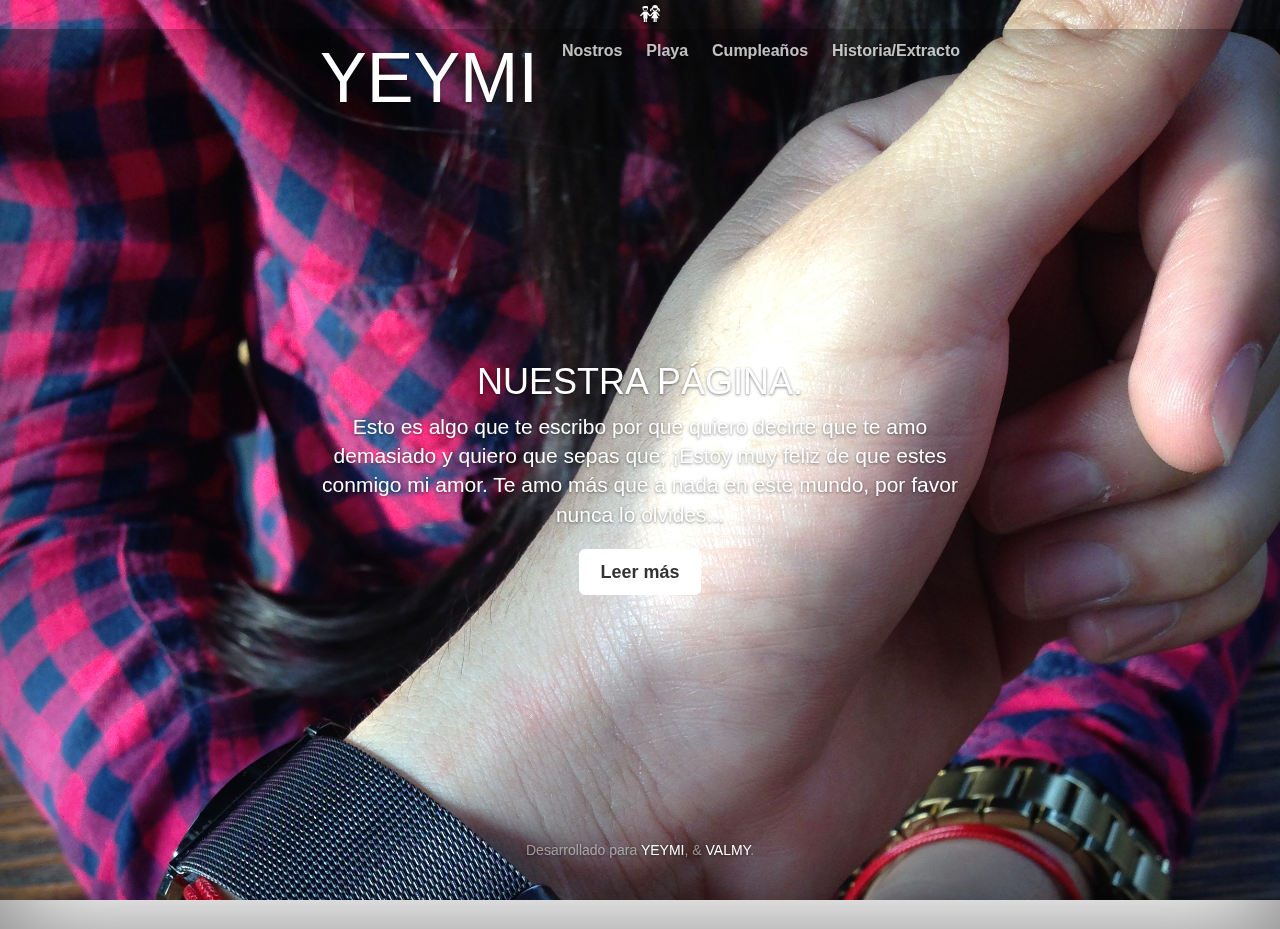
<file: index.html>
<!DOCTYPE html>
<html lang="en">
  <head>
    <meta charset="utf-8">
    <meta http-equiv="X-UA-Compatible" content="IE=edge">
    <meta name="viewport" content="width=device-width, initial-scale=1">
    <!-- The above 3 meta tags *must* come first in the head; any other head content must come *after* these tags -->
    <meta name="description" content="">
    <meta name="author" content="">
    <link rel="icon" href="docs/my.ico">

    <title>YEYMI</title>

    <!-- Bootstrap core CSS -->
    <link href="docs/dist/css/bootstrap.min.css" rel="stylesheet">

    <!-- IE10 viewport hack for Surface/desktop Windows 8 bug -->
    <link href="docs/assets/css/ie10-viewport-bug-workaround.css" rel="stylesheet">

    <!-- Custom styles for this template -->
    <link href="css/cover.css" rel="stylesheet">

    <link rel="stylesheet" type="text/css" href="css/flaticon.css"> 

    <!-- Just for debugging purposes. Don't actually copy these 2 lines! -->
    <!--[if lt IE 9]><script src="../../assets/js/ie8-responsive-file-warning.js"></script><![endif]-->
    <script src="docs/assets/js/ie-emulation-modes-warning.js"></script>

    <!-- HTML5 shim and Respond.js for IE8 support of HTML5 elements and media queries -->
    <!--[if lt IE 9]>
      <script src="https://oss.maxcdn.com/html5shiv/3.7.3/html5shiv.min.js"></script>
      <script src="https://oss.maxcdn.com/respond/1.4.2/respond.min.js"></script>
    <![endif]-->
  </head>

  <body>
    <i class="flaticon-pareja-de-ninos"></i>

    <div class="site-wrapper">

      <div class="site-wrapper-inner">

        <div class="cover-container">

          <div class="masthead clearfix">
            <div class="inner">
              <h3 class="masthead-brand"><a href="#">YEYMI</a></h3>
              <nav>
                <ul class="nav masthead-nav">
                  <li><a href="nosotros.html">Nostros</a></li>
                  <li><a href="playa.html">Playa</a></li>
                  <li><a href="cumple.html">Cumpleaños</a></li>
                  <li><a href="historia.html">Historia/Extracto</a></li>
                </ul>
              </nav>
            </div>
          </div>

          <div class="inner cover">
            <h1 class="cover-heading">NUESTRA PÁGINA.</h1>
            <p class="lead">Esto es algo que te escribo por que quiero decirte que te amo demasiado y quiero que sepas que; ¡Estoy muy feliz de que estes conmigo mi amor. Te amo más que a nada en este mundo, por favor nunca lo olvides...</p>
            <p class="lead">
              <a href="nosotros.html" class="btn btn-lg btn-default">Leer más</a>
            </p>
          </div>

          <div class="mastfoot">
            <div class="inner">
              <p>Desarrollado para <a href="https://www.instagram.com/yezzicuevas/">YEYMI</a>, & <a href="https://www.instagram.com/p/BPlZY54A2xn/?taken-by=goldenretrievers_">VALMY</a>.</p>
            </div>
          </div>

        </div>

      </div>

    </div>

    <!-- Bootstrap core JavaScript
    ================================================== -->
    <!-- Placed at the end of the document so the pages load faster -->
    <script src="https://ajax.googleapis.com/ajax/libs/jquery/1.12.4/jquery.min.js"></script>
    <script>window.jQuery || document.write('<script src="docs/assets/js/vendor/jquery.min.js"><\/script>')</script>
    <script src="docs/dist/js/bootstrap.min.js"></script>
    <!-- IE10 viewport hack for Surface/desktop Windows 8 bug -->
    <script src="docs/assets/js/ie10-viewport-bug-workaround.js"></script>
  </body>
</html>
</file>
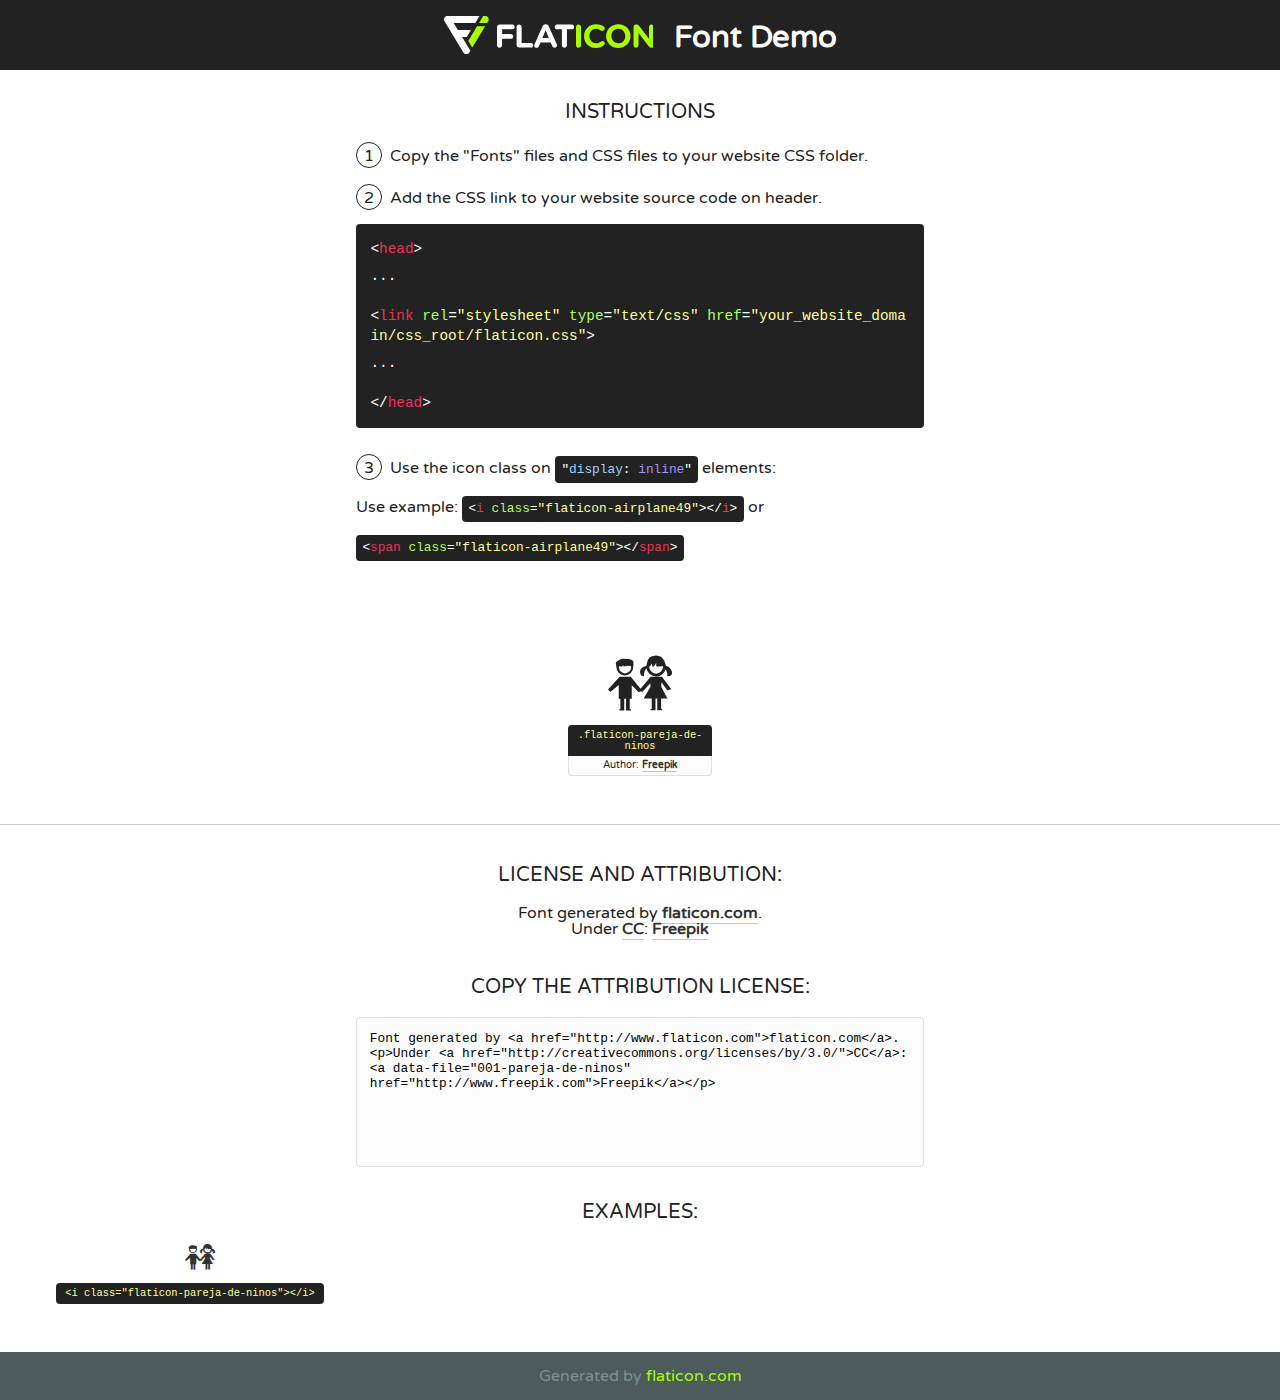
<file: css/flaticon.html>
<!DOCTYPE html>
<!--
  Flaticon icon font: Flaticon
  Creation date: 03/03/2017 00:35
-->
<html>
<!DOCTYPE html>
<html>

<head>
    <title>Flaticon WebFont</title>
    <link href="http://fonts.googleapis.com/css?family=Varela+Round" rel="stylesheet" type="text/css" />
    <link rel="stylesheet" type="text/css" href="flaticon.css">
    <meta charset="UTF-8">
    <style>
    html, body, div, span, applet, object, iframe,
    h1, h2, h3, h4, h5, h6, p, blockquote, pre,
    a, abbr, acronym, address, big, cite, code,
    del, dfn, em, img, ins, kbd, q, s, samp,
    small, strike, strong, sub, sup, tt, var,
    b, u, i, center,
    dl, dt, dd, ol, ul, li,
    fieldset, form, label, legend,
    table, caption, tbody, tfoot, thead, tr, th, td,
    article, aside, canvas, details, embed, 
    figure, figcaption, footer, header, hgroup, 
    menu, nav, output, ruby, section, summary,
    time, mark, audio, video {
        margin: 0;
        padding: 0;
        border: 0;
        font-size: 100%;
        font: inherit;
        vertical-align: baseline;
    }
    /* HTML5 display-role reset for older browsers */
    article, aside, details, figcaption, figure, 
    footer, header, hgroup, menu, nav, section {
        display: block;
    }
    body {
        line-height: 1;
    }
    ol, ul {
        list-style: none;
    }
    blockquote, q {
        quotes: none;
    }
    blockquote:before, blockquote:after,
    q:before, q:after {
        content: '';
        content: none;
    }
    table {
        border-collapse: collapse;
        border-spacing: 0;
    }
    body {
        font-family: 'Varela Round', Helvetica, Arial, sans-serif;
        font-size: 16px;
        color: #222;
    }
    a {
        color: #333;
        border-bottom: 1px solid #a9fd00;
        font-weight: bold;
        text-decoration: none;
    }
    * {
        -moz-box-sizing: border-box;
        -webkit-box-sizing: border-box;
        box-sizing: border-box;
        margin: 0;
        padding: 0;
    }
    [class^="flaticon-"]:before, [class*=" flaticon-"]:before, [class^="flaticon-"]:after, [class*=" flaticon-"]:after {
        font-family: Flaticon;
        font-size: 30px;
        font-style: normal;
        margin-left: 20px;
        color: #333;
    }
    .wrapper {
        max-width: 600px;
        margin: auto;
        padding: 0 1em;
    }
    .title {
        font-size: 1.25em;
        text-align: center;
        margin-bottom: 1em;
        text-transform: uppercase;
    }
    header {
        text-align: center;
        background-color: #222;
        color: #fff;
        padding: 1em;
    }
    header .logo {
        width: 210px;
        height: 38px;
        display: inline-block;
        vertical-align: middle;
        margin-right: 1em;
        border: none;
    }
    header strong {
        font-size: 1.95em;
        font-weight: bold;
        vertical-align: middle;
        margin-top: 5px;
        display: inline-block;
    }
    .demo {
        margin: 2em auto;
        line-height: 1.25em;
    }
    .demo ul li {
        margin-bottom: 1em;
    }
    .demo ul li .num {
        color: #222;
        border-radius: 20px;
        display: inline-block;
        width: 26px;
        padding: 3px;
        height: 26px;
        text-align: center;
        margin-right: 0.5em;
        border: 1px solid #222;
    }
    .demo ul li code {
        background-color: #222;
        border-radius: 4px;
        padding: 0.25em 0.5em;
        display: inline-block;
        color: #fff;
        font-family: Consolas,Monaco,Lucida Console,Liberation Mono,DejaVu Sans Mono,Bitstream Vera Sans Mono,Courier New, monospace;
        font-weight: lighter;
        margin-top: 1em;
        font-size: 0.8em;
        word-break: break-all;
    }
    .demo ul li code.big {
        padding: 1em;
        font-size: 0.9em;
    }
    .demo ul li code .red {
        color: #EF3159;
    }
    .demo ul li code .green {
        color: #ACFF65;
    }
    .demo ul li code .yellow {
        color: #FFFF99;
    }
    .demo ul li code .blue {
        color: #99D3FF;
    }
    .demo ul li code .purple {
        color: #A295FF;
    }
    .demo ul li code .dots {
        margin-top: 0.5em;
        display: block;
    }
    #glyphs {
        border-bottom: 1px solid #ccc;
        padding: 2em 0;
        text-align: center;
    }
    .glyph {
        display: inline-block;
        width: 9em;
        margin: 1em;
        text-align: center;
        vertical-align: top;
        background: #FFF;
    }
    .glyph .glyph-icon {
        padding: 10px;
        display: block;
        font-family:"Flaticon";
        font-size: 64px;
        line-height: 1;
    }
    .glyph .glyph-icon:before {
        font-size: 64px;
        color: #222;
        margin-left: 0;
    }
    .class-name {
        font-size: 0.65em;
        background-color: #222;
        color: #fff;
        border-radius: 4px 4px 0 0;
        padding: 0.5em;
        color: #FFFF99;
        font-family: Consolas,Monaco,Lucida Console,Liberation Mono,DejaVu Sans Mono,Bitstream Vera Sans Mono,Courier New, monospace;
    }
    .author-name {
        font-size: 0.6em;
        background-color: #fcfcfd;
        border: 1px solid #DEDEE4;
        border-top: 0;
        border-radius: 0 0 4px 4px;
        padding: 0.5em;
    }
    .class-name:last-child {
        font-size: 10px;
        color:#888;
    }
    .class-name:last-child a {
        font-size: 10px;
        color:#555;
    }
    .class-name:last-child a:hover {
        color:#a9fd00;
    }
    .glyph > input {
        display: block;
        width: 100px;
        margin: 5px auto;
        text-align: center;
        font-size: 12px;
        cursor: text;
    }
    .glyph > input.icon-input {
        font-family:"Flaticon";
        font-size: 16px;
        margin-bottom: 10px;
    }
    .attribution .title {
        margin-top: 2em;
    }
    .attribution textarea {
        background-color: #fcfcfd;
        padding: 1em;
        border: none;
        box-shadow: none;
        border: 1px solid #DEDEE4;
        border-radius: 4px;
        resize: none;
        width: 100%;
        height: 150px;
        font-size: 0.8em;
        font-family: Consolas,Monaco,Lucida Console,Liberation Mono,DejaVu Sans Mono,Bitstream Vera Sans Mono,Courier New, monospace;
        -webkit-appearance: none;
    }
    .iconsuse {
        margin: 2em auto;
        text-align: center;
        max-width: 1200px;
    }
    .iconsuse:after {
        content: '';
        display: table;
        clear: both;
    }
    .iconsuse .image {
        float: left;
        width: 25%;
        padding: 0 1em;
    }
    .iconsuse .image p {
        margin-bottom: 1em;
    }
    .iconsuse .image span {
        display: block;
        font-size: 0.65em;
        background-color: #222;
        color: #fff;
        border-radius: 4px;
        padding: 0.5em;
        color: #FFFF99;
        margin-top: 1em;
        font-family: Consolas,Monaco,Lucida Console,Liberation Mono,DejaVu Sans Mono,Bitstream Vera Sans Mono,Courier New, monospace;
    }
    #footer {
        text-align: center;
        background-color: #4C5B5C;
        color: #7c9192;
        padding: 1em;
    }
    #footer a {
        border: none;
        color: #a9fd00;
        font-weight: normal;
    }
    @media (max-width: 960px) {
        .iconsuse .image {
            width: 50%;
        }
    }
    @media (max-width: 560px) {
        .iconsuse .image {
            width: 100%;
        }
    }
    </style>
</head>

<body class="characters-off">

    <header>
        <a href="http://www.flaticon.com" target="_blank" class="logo">
            <svg version="1.1" xmlns="http://www.w3.org/2000/svg" xmlns:xlink="http://www.w3.org/1999/xlink" xmlns:a="http://ns.adobe.com/AdobeSVGViewerExtensions/3.0/" viewBox="0 0 560.875 102.036" enable-background="new 0 0 560.875 102.036" xml:space="preserve">
                <defs>
                </defs>
                <g>
                    <g class="letters">
                        <path fill="#ffffff" d="M141.596,29.675c0-3.777,2.985-6.767,6.764-6.767h34.438c3.426,0,6.15,2.728,6.15,6.15
                        c0,3.43-2.724,6.149-6.15,6.149h-27.674v13.091h23.719c3.429,0,6.151,2.724,6.151,6.15c0,3.43-2.723,6.149-6.151,6.149h-23.719
                        v17.574c0,3.773-2.986,6.761-6.764,6.761c-3.779,0-6.764-2.989-6.764-6.761V29.675z"></path>
                        <path fill="#ffffff" d="M193.844,29.149c0-3.781,2.985-6.767,6.764-6.767c3.776,0,6.763,2.985,6.763,6.767v42.957h25.039
                        c3.426,0,6.149,2.726,6.149,6.153c0,3.425-2.723,6.15-6.149,6.15h-31.802c-3.779,0-6.764-2.986-6.764-6.768V29.149z"></path>
                        <path fill="#ffffff" d="M241.891,75.71l21.438-48.407c1.492-3.341,4.215-5.357,7.906-5.357h0.792
                        c3.686,0,6.323,2.017,7.815,5.357l21.439,48.407c0.436,0.967,0.701,1.845,0.701,2.723c0,3.602-2.809,6.501-6.414,6.501
                        c-3.161,0-5.269-1.845-6.499-4.655l-4.132-9.661h-27.059l-4.301,10.102c-1.144,2.631-3.426,4.214-6.237,4.214
                        c-3.517,0-6.24-2.81-6.24-6.325C241.1,77.64,241.451,76.677,241.891,75.71z M279.932,58.666l-8.521-20.297l-8.526,20.297H279.932
                        z"></path>
                        <path fill="#ffffff" d="M314.864,35.387H301.86c-3.429,0-6.239-2.813-6.239-6.238c0-3.429,2.811-6.24,6.239-6.24h39.533
                        c3.426,0,6.237,2.811,6.237,6.24c0,3.425-2.811,6.238-6.237,6.238h-13.001v42.785c0,3.773-2.99,6.761-6.764,6.761
                        c-3.779,0-6.764-2.989-6.764-6.761V35.387z"></path>
                        <path fill="#A9FD00" d="M352.615,29.149c0-3.781,2.985-6.767,6.767-6.767c3.774,0,6.761,2.985,6.761,6.767v49.024
                        c0,3.773-2.987,6.761-6.761,6.761c-3.781,0-6.767-2.989-6.767-6.761V29.149z"></path>
                        <path fill="#A9FD00" d="M374.132,53.836v-0.179c0-17.481,13.178-31.801,32.065-31.801c9.22,0,15.459,2.458,20.557,6.238
                        c1.402,1.054,2.637,2.985,2.637,5.357c0,3.692-2.985,6.59-6.681,6.59c-1.845,0-3.071-0.702-4.044-1.319
                        c-3.776-2.813-7.729-4.393-12.562-4.393c-10.364,0-17.831,8.611-17.831,19.154v0.173c0,10.542,7.291,19.329,17.831,19.329
                        c5.715,0,9.492-1.756,13.359-4.834c1.049-0.874,2.458-1.491,4.039-1.491c3.429,0,6.325,2.813,6.325,6.236
                        c0,2.106-1.056,3.78-2.282,4.834c-5.539,4.834-12.036,7.733-21.878,7.733C387.572,85.464,374.132,71.493,374.132,53.836z"></path>
                        <path fill="#A9FD00" d="M433.009,53.836v-0.179c0-17.481,13.79-31.801,32.766-31.801c18.981,0,32.592,14.143,32.592,31.628v0.173
                        c0,17.483-13.785,31.807-32.769,31.807C446.625,85.464,433.009,71.32,433.009,53.836z M484.224,53.836v-0.179
                        c0-10.539-7.725-19.326-18.626-19.326c-10.893,0-18.449,8.611-18.449,19.154v0.173c0,10.542,7.73,19.329,18.626,19.329
                        C476.676,72.986,484.224,64.378,484.224,53.836z"></path>
                        <path fill="#A9FD00" d="M506.233,29.321c0-3.774,2.99-6.763,6.767-6.763h1.401c3.252,0,5.183,1.583,7.029,3.953l26.093,34.265
                        V29.059c0-3.692,2.99-6.677,6.681-6.677c3.683,0,6.671,2.985,6.671,6.677v48.934c0,3.78-2.987,6.765-6.764,6.765h-0.436
                        c-3.257,0-5.188-1.581-7.034-3.953l-27.056-35.492v32.944c0,3.687-2.985,6.676-6.678,6.676c-3.683,0-6.673-2.989-6.673-6.676
                        V29.321z"></path>
                    </g>
                    <g class="insignia">
                        <path fill="#ffffff" d="M48.372,56.137h12.517l11.156-18.537H37.186L25.688,18.539h57.825L94.668,0H9.271
                        C5.925,0,2.842,1.801,1.198,4.716c-1.644,2.907-1.593,6.482,0.134,9.343l50.38,83.501c1.678,2.781,4.689,4.476,7.938,4.476
                        c3.246,0,6.257-1.695,7.935-4.476l2.898-4.804L48.372,56.137z"></path>
                        <g class="i">
                            <path fill="#A9FD00" d="M93.575,18.539h0.031v0.004l21.652,0.004l2.705-4.488c1.727-2.861,1.778-6.436,0.133-9.343
                            C116.454,1.801,113.371,0,110.026,0h-5.294L93.575,18.539z"></path>
                            <polygon fill="#A9FD00" points="88.291,27.356 64.725,66.486 75.519,84.404 109.942,27.356"></polygon>
                        </g>
                    </g>
                </g>
            </svg>
        </a>
        <strong>Font Demo</strong>
    </header>


    <section class="demo wrapper">

        <p class="title">Instructions</p>

        <ul>
            <li>
                <span class="num">1</span>Copy the "Fonts" files and CSS files to your website CSS folder.
            </li>
            <li>
                <span class="num">2</span>Add the CSS link to your website source code on header.
                <code class="big">
                    &lt;<span class="red">head</span>&gt;
                    <br/><span class="dots">...</span>
                    <br/>&lt;<span class="red">link</span> <span class="green">rel</span>=<span class="yellow">"stylesheet"</span> <span class="green">type</span>=<span class="yellow">"text/css"</span> <span class="green">href</span>=<span class="yellow">"your_website_domain/css_root/flaticon.css"</span>&gt;
                    <br/><span class="dots">...</span>
                    <br/>&lt;/<span class="red">head</span>&gt;
                </code>
            </li>

            <li>
                <p>
                    <span class="num">3</span>Use the icon class on <code>"<span class="blue">display</span>:<span class="purple"> inline</span>"</code> elements:
                    <br />
                    Use example: <code>&lt;<span class="red">i</span> <span class="green">class</span>=<span class="yellow">&quot;flaticon-airplane49&quot;</span>&gt;&lt;/<span class="red">i</span>&gt;</code> or <code>&lt;<span class="red">span</span> <span class="green">class</span>=<span class="yellow">&quot;flaticon-airplane49&quot;</span>&gt;&lt;/<span class="red">span</span>&gt;</code>
            </li>
        </ul>

    </section>




   <section id="glyphs">          
    
      
        <div class="glyph"><div class="glyph-icon flaticon-pareja-de-ninos"></div>
            <div class="class-name">.flaticon-pareja-de-ninos</div>
            <div class="author-name">Author: <a data-file="001-pareja-de-ninos" href="http://www.freepik.com">Freepik</a> </div> 
        </div>        
        

    </section>



    <section class="attribution wrapper"   style="text-align:center;">

      <div class="title">License and attribution:</div><div class="attrDiv">Font generated by <a href="http://www.flaticon.com">flaticon.com</a>. <div><p>Under <a href="http://creativecommons.org/licenses/by/3.0/">CC</a>: <a data-file="001-pareja-de-ninos" href="http://www.freepik.com">Freepik</a></p>  </div>
      </div>
      <div class="title">Copy the Attribution License:</div>

    <textarea onclick="this.focus();this.select();">Font generated by &lt;a href=&quot;http://www.flaticon.com&quot;&gt;flaticon.com&lt;/a&gt;. <p>Under <a href="http://creativecommons.org/licenses/by/3.0/">CC</a>: <a data-file="001-pareja-de-ninos" href="http://www.freepik.com">Freepik</a></p>  
     </textarea>

    </section>

    <section class="iconsuse">

          <div class="title">Examples:</div>            
             
            <div class="image">
                <p>
                    <i class="glyph-icon flaticon-pareja-de-ninos"></i> 
                    <span>&lt;i class=&quot;flaticon-pareja-de-ninos&quot;&gt;&lt;/i&gt;</span>
                </p>
            </div>
                       
        </div>
                            
    </section>

<div id="footer">
    <div>Generated by <a href="http://www.flaticon.com">flaticon.com</a>
    </div>
</div>



</body>
</html>
</body>
</html>
</file>
<file: css/cover.css>
/*
 * Globals
 */

/* Links */

a,
a:focus,
a:hover {
  color: white;
}
/* Custom default button */

.btn-default,
.btn-default:hover,
.btn-default:focus {
  color: #333333;
  text-shadow: none;
  /* Prevent inheritance from `body` */
  background-color: white;
  border: white;
  border: 1px solid white;
}
/*
 * Base structure
 */

html,
body {
  /*width: 100%;*/
  height: 100%;
}
body {

  z-index: -1000;
  position: fixed;
  width: 100%;
  height: 100%;
  top: px;
  left: px;
  background-image: url(../img/fondo_.jpg);
  background-size: cover;
  background-repeat: no-repeat;
  background-position: center 0px;
  overflow: hidden;
  /* -------------------------------------*/
  color: white;
  text-align: center;
  text-shadow: 0 1px 3px rgba(0, 0, 0, 0.5);
}
/* Extra markup and styles for table-esque vertical and horizontal centering */

.flaticon-pareja-de-ninos {
  display: inline;
}
.site-wrapper {
  display: table;
  width: 100%;
  height: 100%;
  /* For at least Firefox */
  min-height: 100%;
  -webkit-box-shadow: inset 0 0 100px rgba(0, 0, 0, 0.5);
  box-shadow: inset 0 0 100px rgba(0, 0, 0, 0.5);
}
.site-wrapper-inner {
  display: table-cell;
  vertical-align: top;
}
.cover-container {

  margin-right: auto;
  margin-left: auto;
}
/* Padding for spacing */

.inner {
  padding: 30px;
}
/*
 * Header
 */

.masthead-brand {
  font-size: 5em;
  margin-top: 10px;
  margin-bottom: 10px;
}
.masthead-nav > li {
  display: inline-block;
}
.masthead-nav > li + li {
  margin-left: 20px;
}
.masthead-nav > li > a {
  padding-right: 0;
  padding-left: 0;
  font-size: 16px;
  font-weight: bold;
  color: white;
  /* IE8 proofing */
  color: rgba(255, 255, 255, 0.75);
  border-bottom: 2px solid transparent;
}
.masthead-nav > li > a:hover,
.masthead-nav > li > a:focus {
  background-color: transparent;
  border-bottom-color: darkgray;
  border-bottom-color: rgba(255, 255, 255, 0.25);
}
.masthead-nav > .active > a,
.masthead-nav > .active > a:hover,
.masthead-nav > .active > a:focus {
  color: white;
  border-bottom-color: white;
}
@media (min-width: 768px) {
  .masthead-brand {
    float: left;
  }
  .masthead-nav {
    float: right;
  }
}
/*
 * Cover
 */

.cover {
  padding: 0 20px;
}
.cover .btn-lg {
  padding: 10px 20px;
  font-weight: bold;
}
/*
 * Footer
 */

.mastfoot {
  color: #999999;
  /* IE8 proofing */
  color: rgba(255, 255, 255, 0.5);
}
/*
 * Affix and center
 */

@media (min-width: 768px) {
  /* Pull out the header and footer */
  
  .masthead {
    position: fixed;
    top: 0;
  }
  .mastfoot {
    position: fixed;
    bottom: 0;
  }
  /* Start the vertical centering */
  
  .site-wrapper-inner {
    vertical-align: middle;
  }
  /* Handle the widths */
  
  .masthead,
  .mastfoot,
  .cover-container {
    width: 100%;
    /* Must be percentage or pixels for horizontal alignment */
  
  }
}
@media (min-width: 992px) {
  .masthead,
  .mastfoot,
  .cover-container {
    width: 700px;
  }
}
</file>
<file: css/flaticon.css>
/*
  	Flaticon icon font: Flaticon
  	Creation date: 03/03/2017 00:35
  	*/

@font-face {
  font-family: "Flaticon";
  src: url("./Flaticon.eot");
  src: url("./Flaticon.eot?#iefix") format("embedded-opentype"),
       url("./Flaticon.woff") format("woff"),
       url("./Flaticon.ttf") format("truetype"),
       url("./Flaticon.svg#Flaticon") format("svg");
  font-weight: normal;
  font-style: normal;
}

@media screen and (-webkit-min-device-pixel-ratio:0) {
  @font-face {
    font-family: "Flaticon";
    src: url("./Flaticon.svg#Flaticon") format("svg");
  }
}

[class^="flaticon-"]:before, [class*=" flaticon-"]:before,
[class^="flaticon-"]:after, [class*=" flaticon-"]:after {   
  font-family: Flaticon;
        font-size: 20px;
font-style: normal;
margin-left: 20px;
}

.flaticon-pareja-de-ninos:before { content: "\f100"; }"; }
</file>
<file: docs/assets/css/ie10-viewport-bug-workaround.css>
/*!
 * IE10 viewport hack for Surface/desktop Windows 8 bug
 * Copyright 2014-2015 Twitter, Inc.
 * Licensed under MIT (https://github.com/twbs/bootstrap/blob/master/LICENSE)
 */

/*
 * See the Getting Started docs for more information:
 * http://getbootstrap.com/getting-started/#support-ie10-width
 */
@-ms-viewport     { width: device-width; }
@-o-viewport      { width: device-width; }
@viewport         { width: device-width; }
</file>
